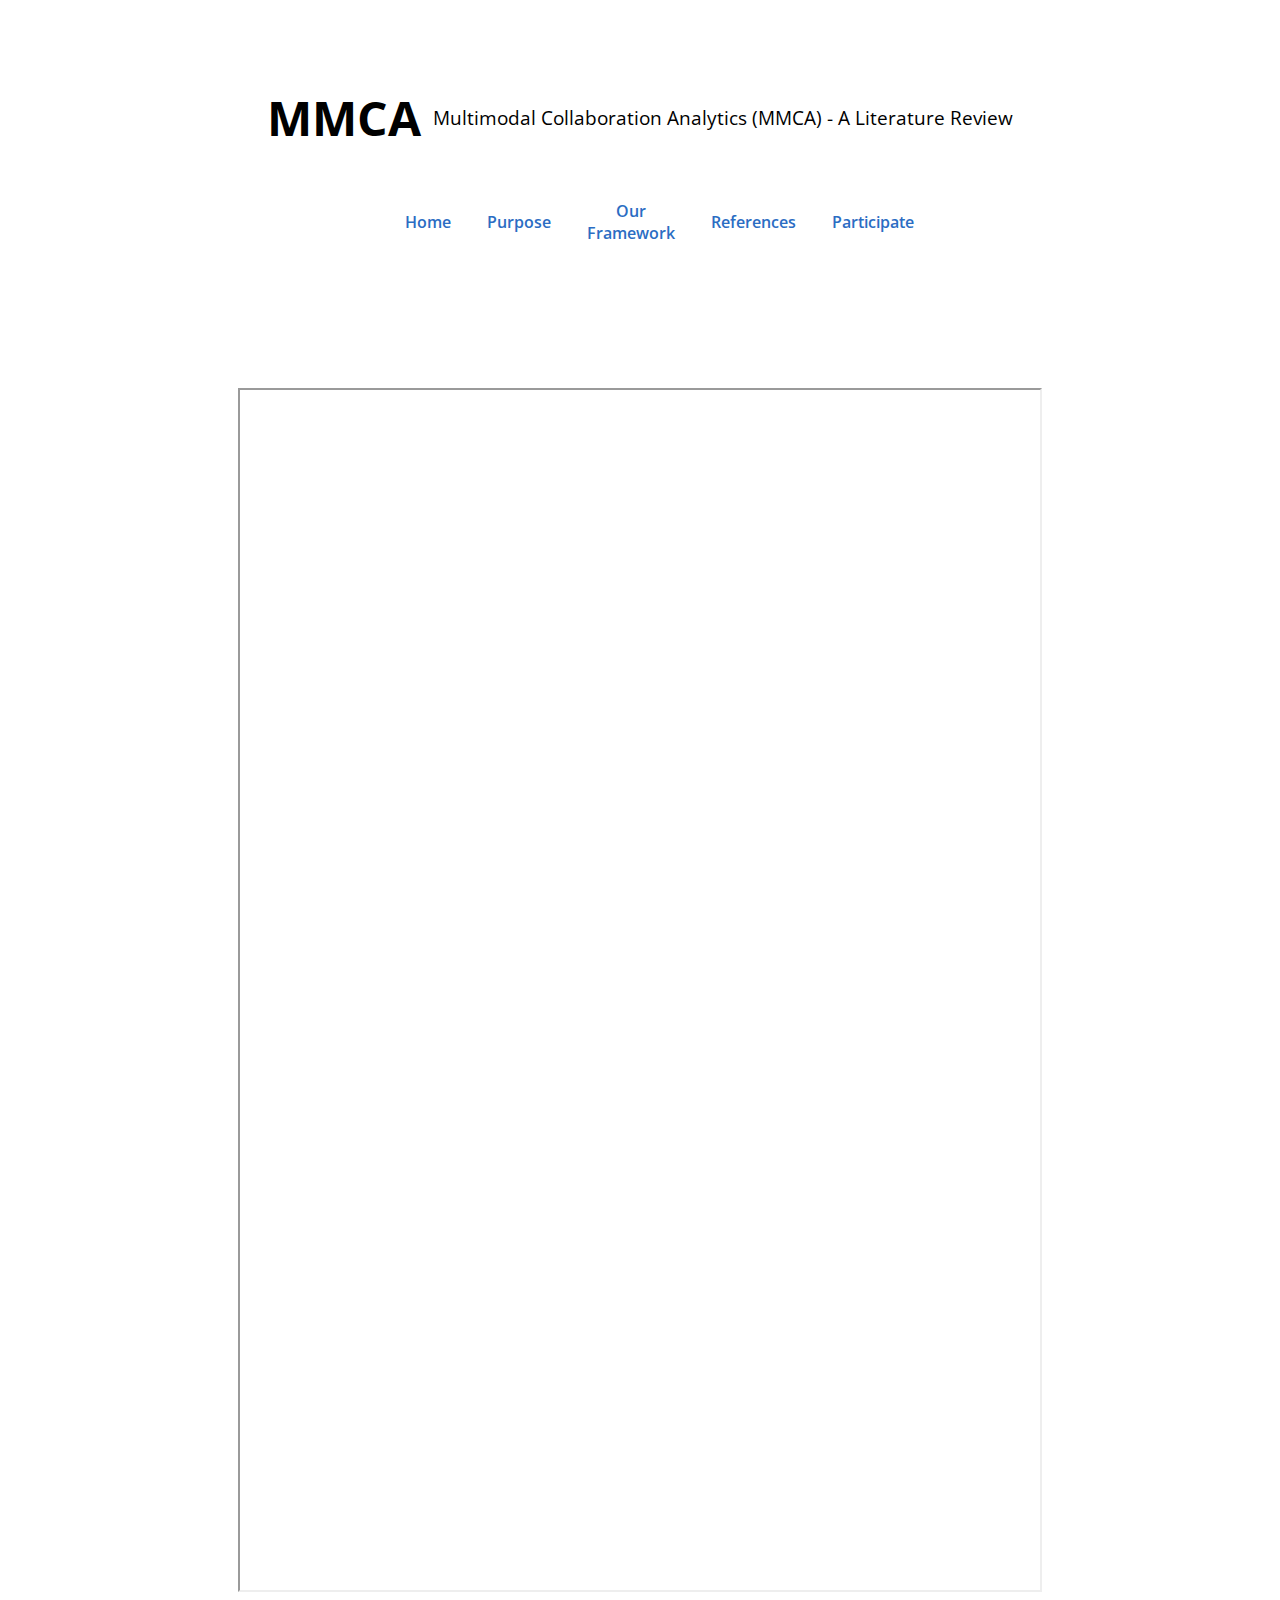
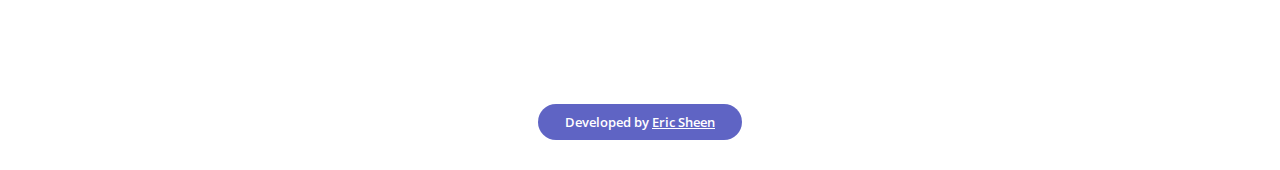
<file: contribute.html>
<!DOCTYPE html>
<html lang="en">
<head>
    <meta charset="UTF-8">
    <meta http-equiv="X-UA-Compatible" content="IE=edge">
    <meta name="viewport" content="width=device-width, initial-scale=1.0">
    <link rel="icon" type="image/png" href="./assets/images/favicon.ico"/>
    <title>Contribute</title>
    <link rel="stylesheet" href="./assets/styles/styles.css">
</head>
<body>
    <div class="mmca-page">
        <div class="intro">
            <!-- <div class="rep-img">
                <img class="img" src="./assets/images/harvard_lit.png" alt="LIT Labs">
                <img class="img" src="./assets/images/harvard.png" alt="harvard">
            </div> -->
            <div class="intro-txt">
                <a class="mmca-nav-txt" href="./index.html"><h1 class="title">MMCA&nbsp;</h1></a>
                <h3 class="subtitle">Multimodal Collaboration Analytics (MMCA) - A Literature Review</h3>
            </div>
        </div>
        <div class="nav-wrapper">
            <a class="link" href="index.html">Home</a>
            <a class="link" href="purpose.html">Purpose</a>
            <a class="link" href="framework.html">Our Framework</a>
            <a class="link" href="references.html">References</a>
            <a class="link" href="contribute.html">Participate</a>
        </div>
        <div class="purpose purpose-container">
            <iframe class="contribute-frame" src="https://harvard.az1.qualtrics.com/jfe/form/SV_9TTIPjIAl9whTHU" height="1200px" width="800px"></iframe>
        </div>
        <div class="bottom-nav">
            <p class="dev-txt">Developed by <a class="creator-link" href="https://www.linkedin.com/in/eric-sheen/" target="_blank">Eric Sheen</a></p>
        </div>
    </div>
</body>
</html>
</file>
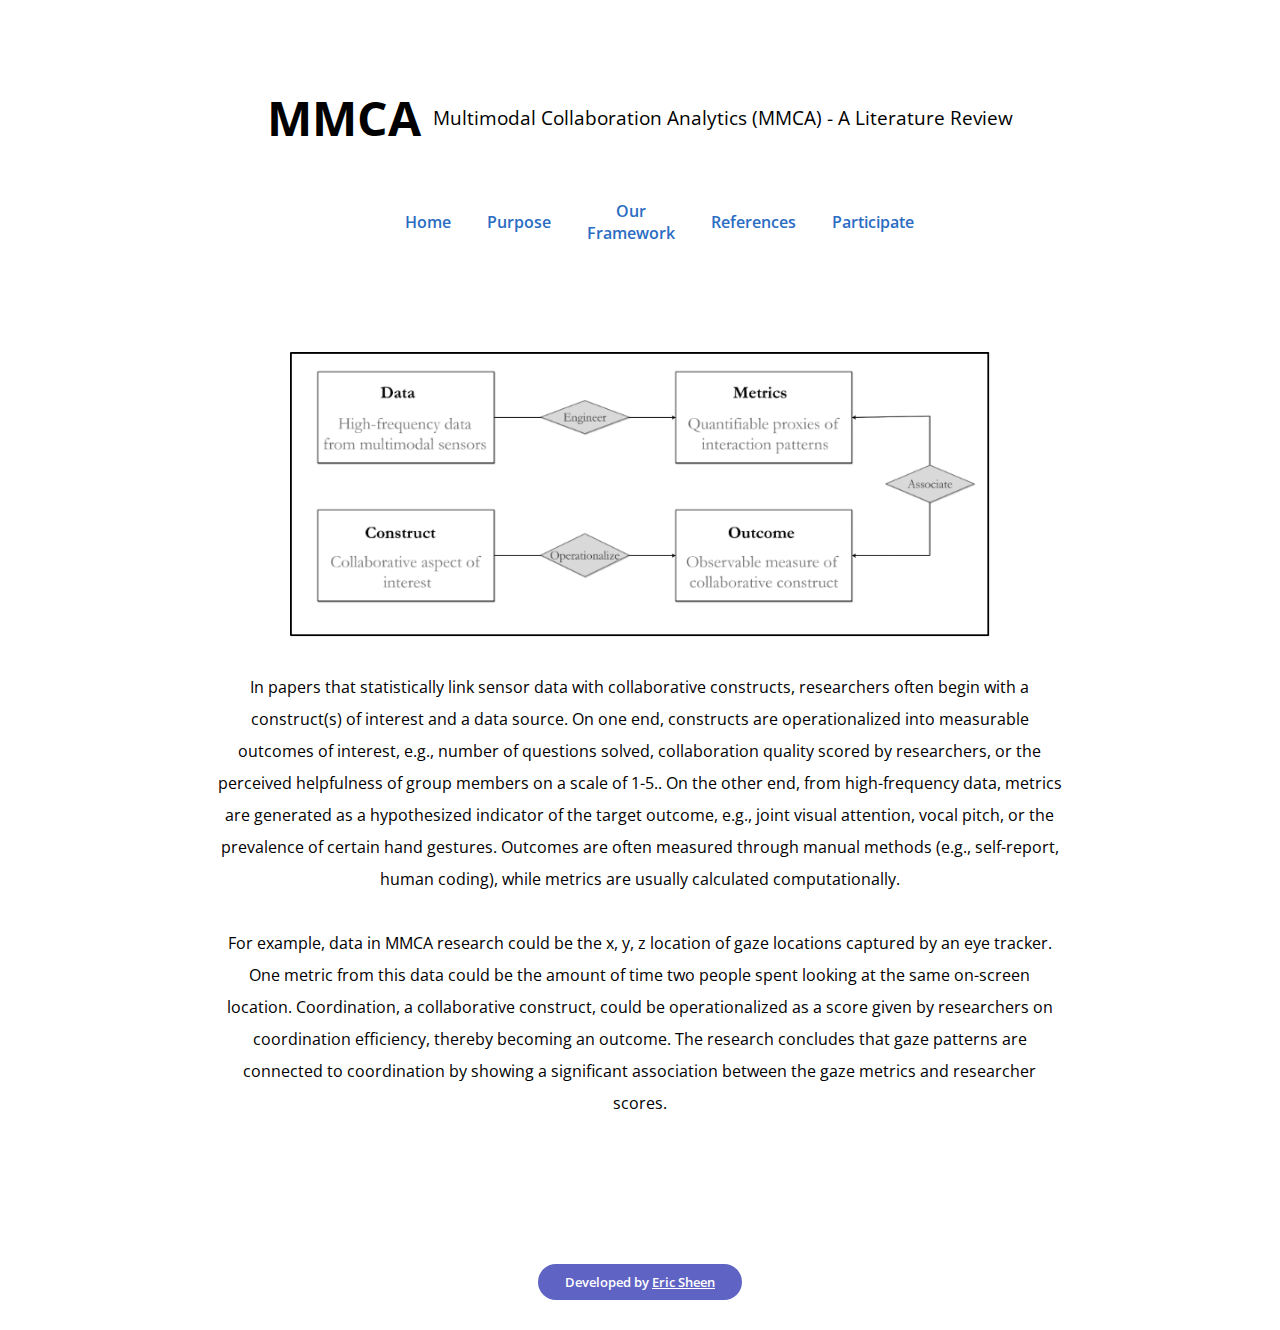
<file: framework.html>
<!DOCTYPE html>
<html lang="en">
<head>
    <meta charset="UTF-8">
    <meta http-equiv="X-UA-Compatible" content="IE=edge">
    <meta name="viewport" content="width=device-width, initial-scale=1.0">
    <link rel="icon" type="image/png" href="./assets/images/favicon.ico"/>
    <title>Framework</title>
    <link rel="stylesheet" href="./assets/styles/styles.css">
</head>
<body>
    <div class="mmca-page">
        <div class="intro">
            <!-- <div class="rep-img">
                <img class="img" src="./assets/images/harvard_lit.png" alt="LIT Labs">
                <img class="img" src="./assets/images/harvard.png" alt="harvard">
            </div> -->
            <div class="intro-txt">
                <a class="mmca-nav-txt" href="./index.html"><h1 class="title">MMCA&nbsp;</h1></a>
                <h3 class="subtitle">Multimodal Collaboration Analytics (MMCA) - A Literature Review</h3>
            </div>
        </div>
        <div class="nav-wrapper">
            <a class="link" href="index.html">Home</a>
            <a class="link" href="purpose.html">Purpose</a>
            <a class="link" href="framework.html">Our Framework</a>
            <a class="link" href="references.html">References</a>
            <a class="link" href="contribute.html">Participate</a>
        </div>
        <img src="./assets/images/framework.png" alt="framework" width=700/>
        <div class="purpose purpose-container">
            <p class="p-txt r-txt" style="font-weight:normal;">In papers that statistically link sensor data with collaborative constructs, researchers often begin with a construct(s) of interest and a data source. On one end, constructs are operationalized into measurable outcomes of interest, e.g., number of questions solved, collaboration quality scored by researchers, or the perceived helpfulness of group members on a scale of 1-5.. On the other end, from high-frequency data, metrics are generated as a hypothesized indicator of the target outcome, e.g., joint visual attention, vocal pitch, or the prevalence of certain hand gestures. Outcomes are often measured through manual methods (e.g., self-report, human coding), while metrics are usually calculated computationally. 
            <br/><br/>
            For example, data in MMCA research could be the x, y, z location of gaze locations captured by an eye tracker. One metric from this data could be the amount of time two people spent looking at the same on-screen location. Coordination, a collaborative construct, could be operationalized as a score given by researchers on coordination efficiency, thereby becoming an outcome. The research concludes that gaze patterns are connected to coordination by showing a significant association between the gaze metrics and researcher scores. </p>
        </div>
        <div class="bottom-nav">
            <p class="dev-txt">Developed by <a class="creator-link" href="https://www.linkedin.com/in/eric-sheen/" target="_blank">Eric Sheen</a></p>
        </div>
    </div>
</body>
</html>
</file>
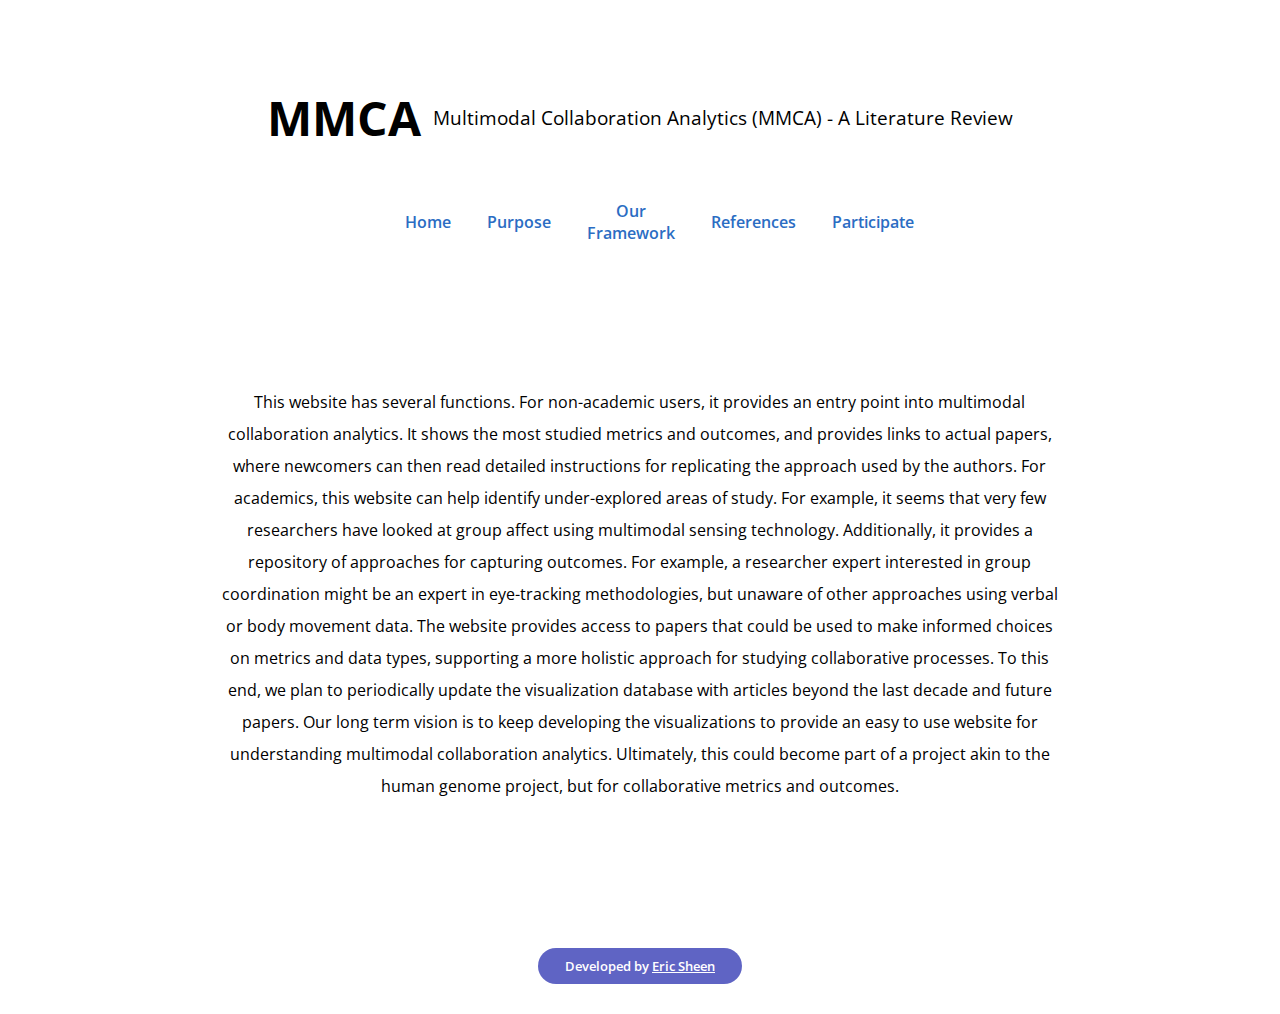
<file: purpose.html>
<!DOCTYPE html>
<html lang="en">
<head>
    <meta charset="UTF-8">
    <meta http-equiv="X-UA-Compatible" content="IE=edge">
    <meta name="viewport" content="width=device-width, initial-scale=1.0">
    <link rel="icon" type="image/png" href="./assets/images/favicon.ico"/>
    <title>Purpose</title>
    <link rel="stylesheet" href="./assets/styles/styles.css">
</head>
<body>
    <div class="mmca-page">
        <div class="intro">
            <!-- <div class="rep-img">
                <img class="img" src="./assets/images/harvard_lit.png" alt="LIT Labs">
                <img class="img" src="./assets/images/harvard.png" alt="harvard">
            </div> -->
            <div class="intro-txt">
                <a class="mmca-nav-txt" href="./index.html"><h1 class="title">MMCA&nbsp;</h1></a>
                <h3 class="subtitle">Multimodal Collaboration Analytics (MMCA) - A Literature Review</h3>
            </div>
        </div>
        <div class="nav-wrapper">
            <a class="link" href="index.html">Home</a>
            <a class="link" href="purpose.html">Purpose</a>
            <a class="link" href="framework.html">Our Framework</a>
            <a class="link" href="references.html">References</a>
            <a class="link" href="contribute.html">Participate</a>
        </div>
        <div class="purpose purpose-container">
            <p class="p-txt r-txt">This website has several functions. For non-academic users, it provides an entry point into multimodal collaboration analytics. It shows the most studied metrics and outcomes, and provides links to actual papers, where newcomers can then read detailed instructions for replicating the approach used by the authors. For academics, this website can help identify under-explored areas of study. For example, it seems that very few researchers have looked at group affect using multimodal sensing technology. Additionally, it provides a repository of approaches for capturing outcomes. For example, a researcher expert interested in group coordination might be an expert in eye-tracking methodologies, but unaware of other approaches using verbal or body movement data. The website provides access to papers that could be used to make informed choices on metrics and data types, supporting a more holistic approach for studying collaborative processes. To this end, we plan to periodically update the visualization database with articles beyond the last decade and future papers. Our long term vision is to keep developing the visualizations to provide an easy to use website for understanding multimodal collaboration analytics. Ultimately, this could become part of a project akin to the human genome project, but for collaborative metrics and outcomes. </p>
        </div>
        <div class="bottom-nav">
            <p class="dev-txt">Developed by <a class="creator-link" href="https://www.linkedin.com/in/eric-sheen/" target="_blank">Eric Sheen</a></p>
        </div>
    </div>
</body>
</html>
</file>
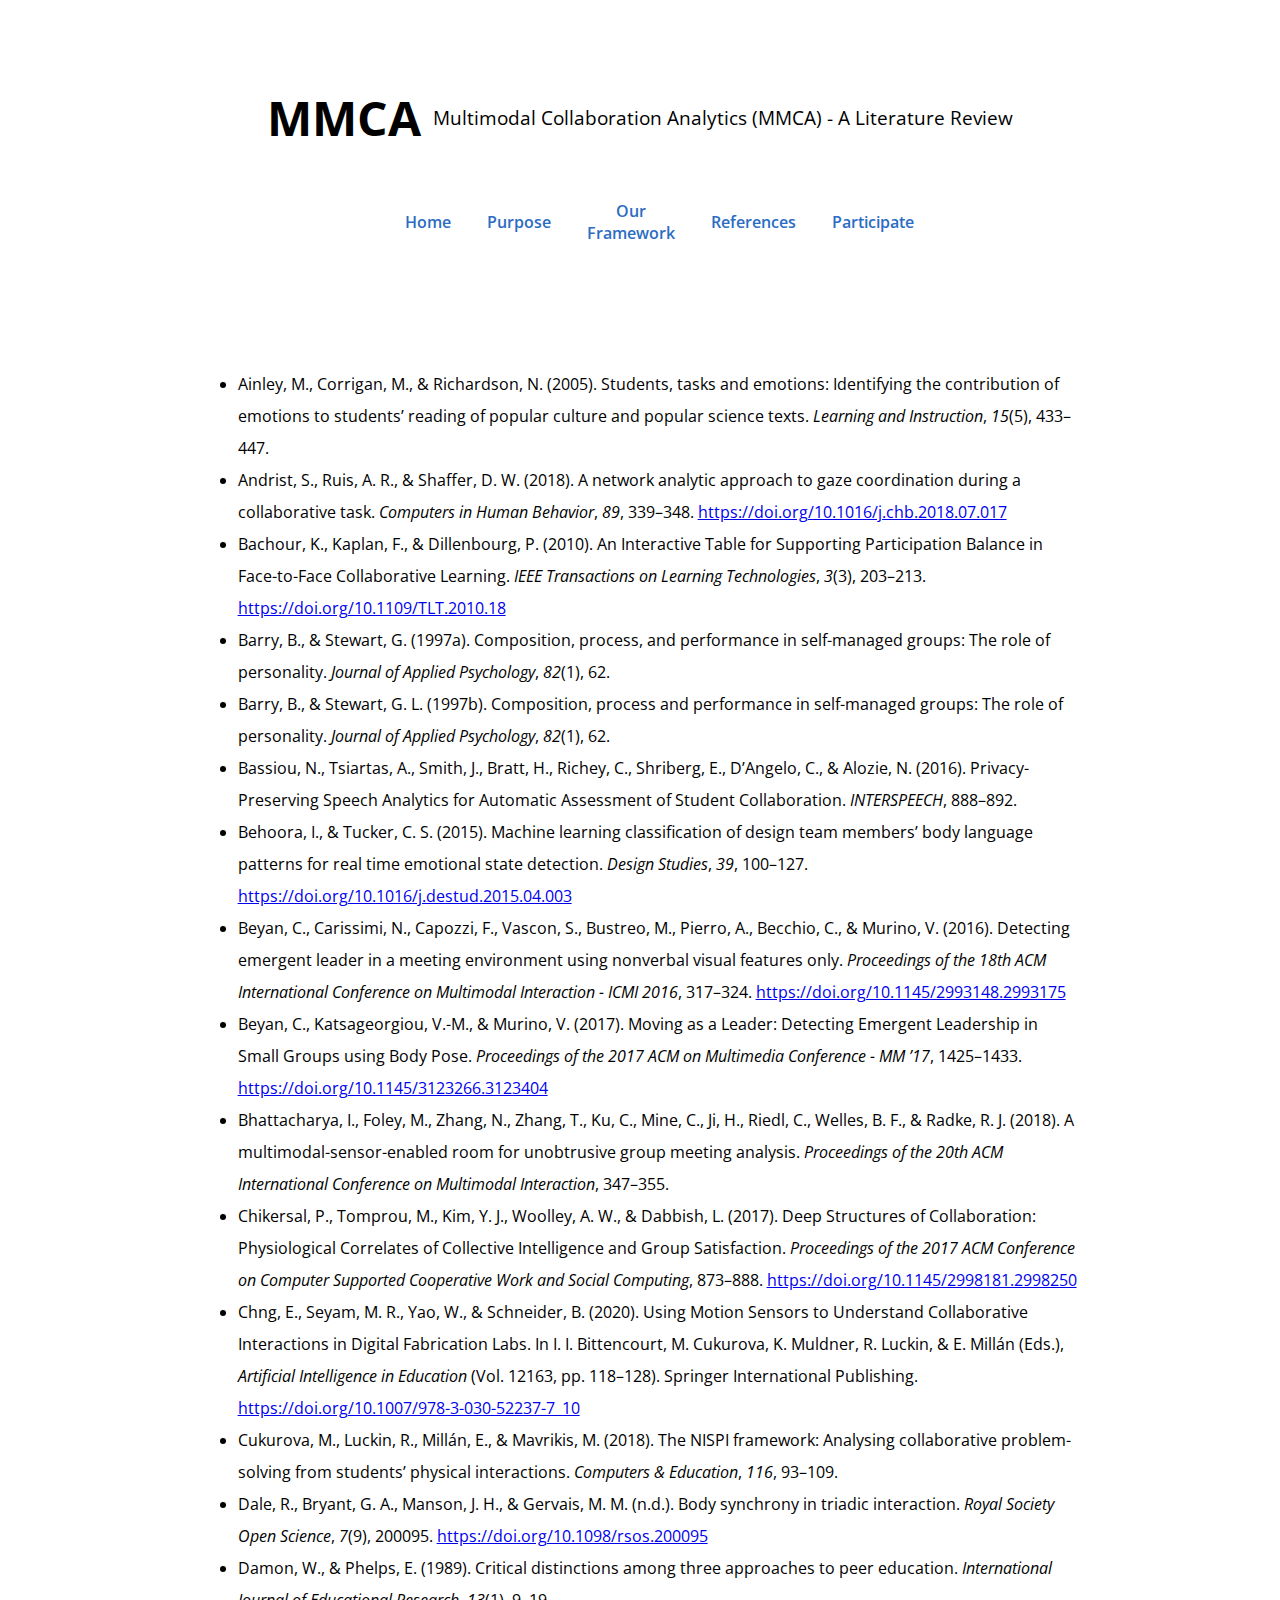
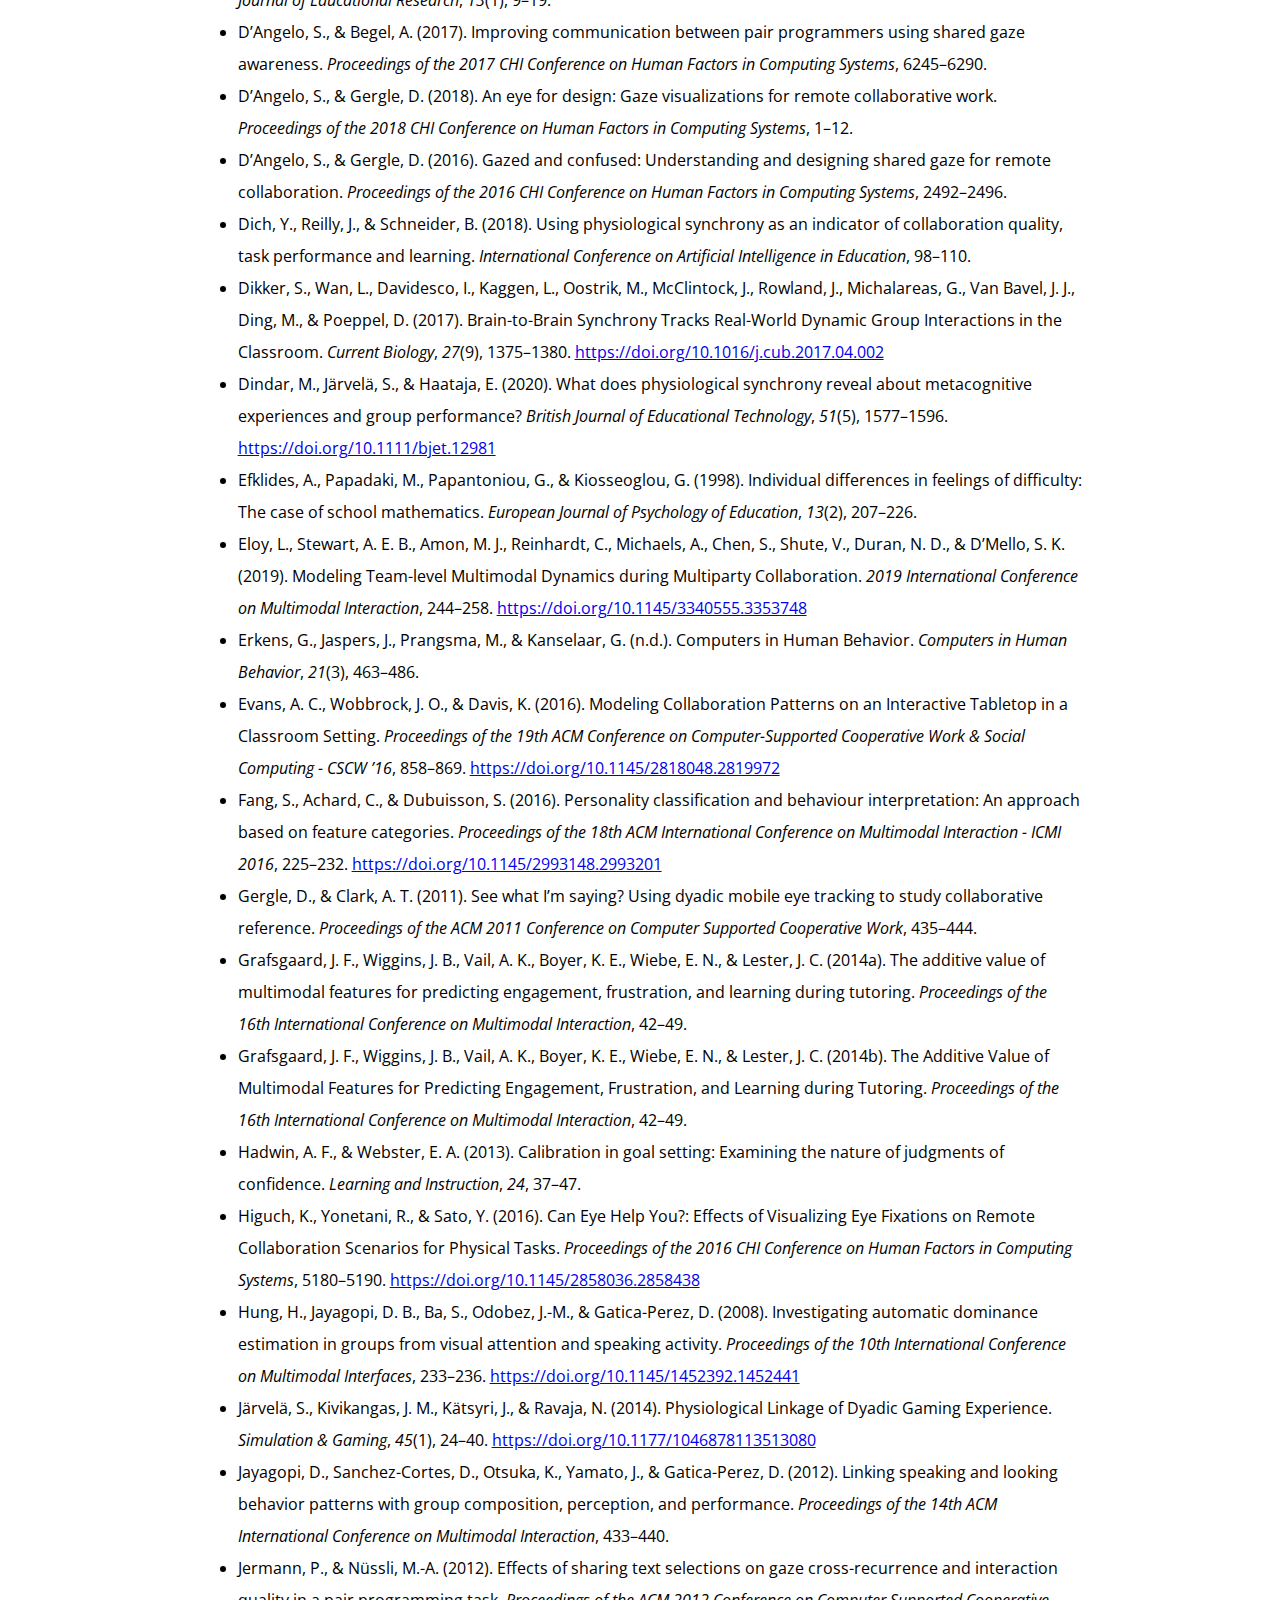
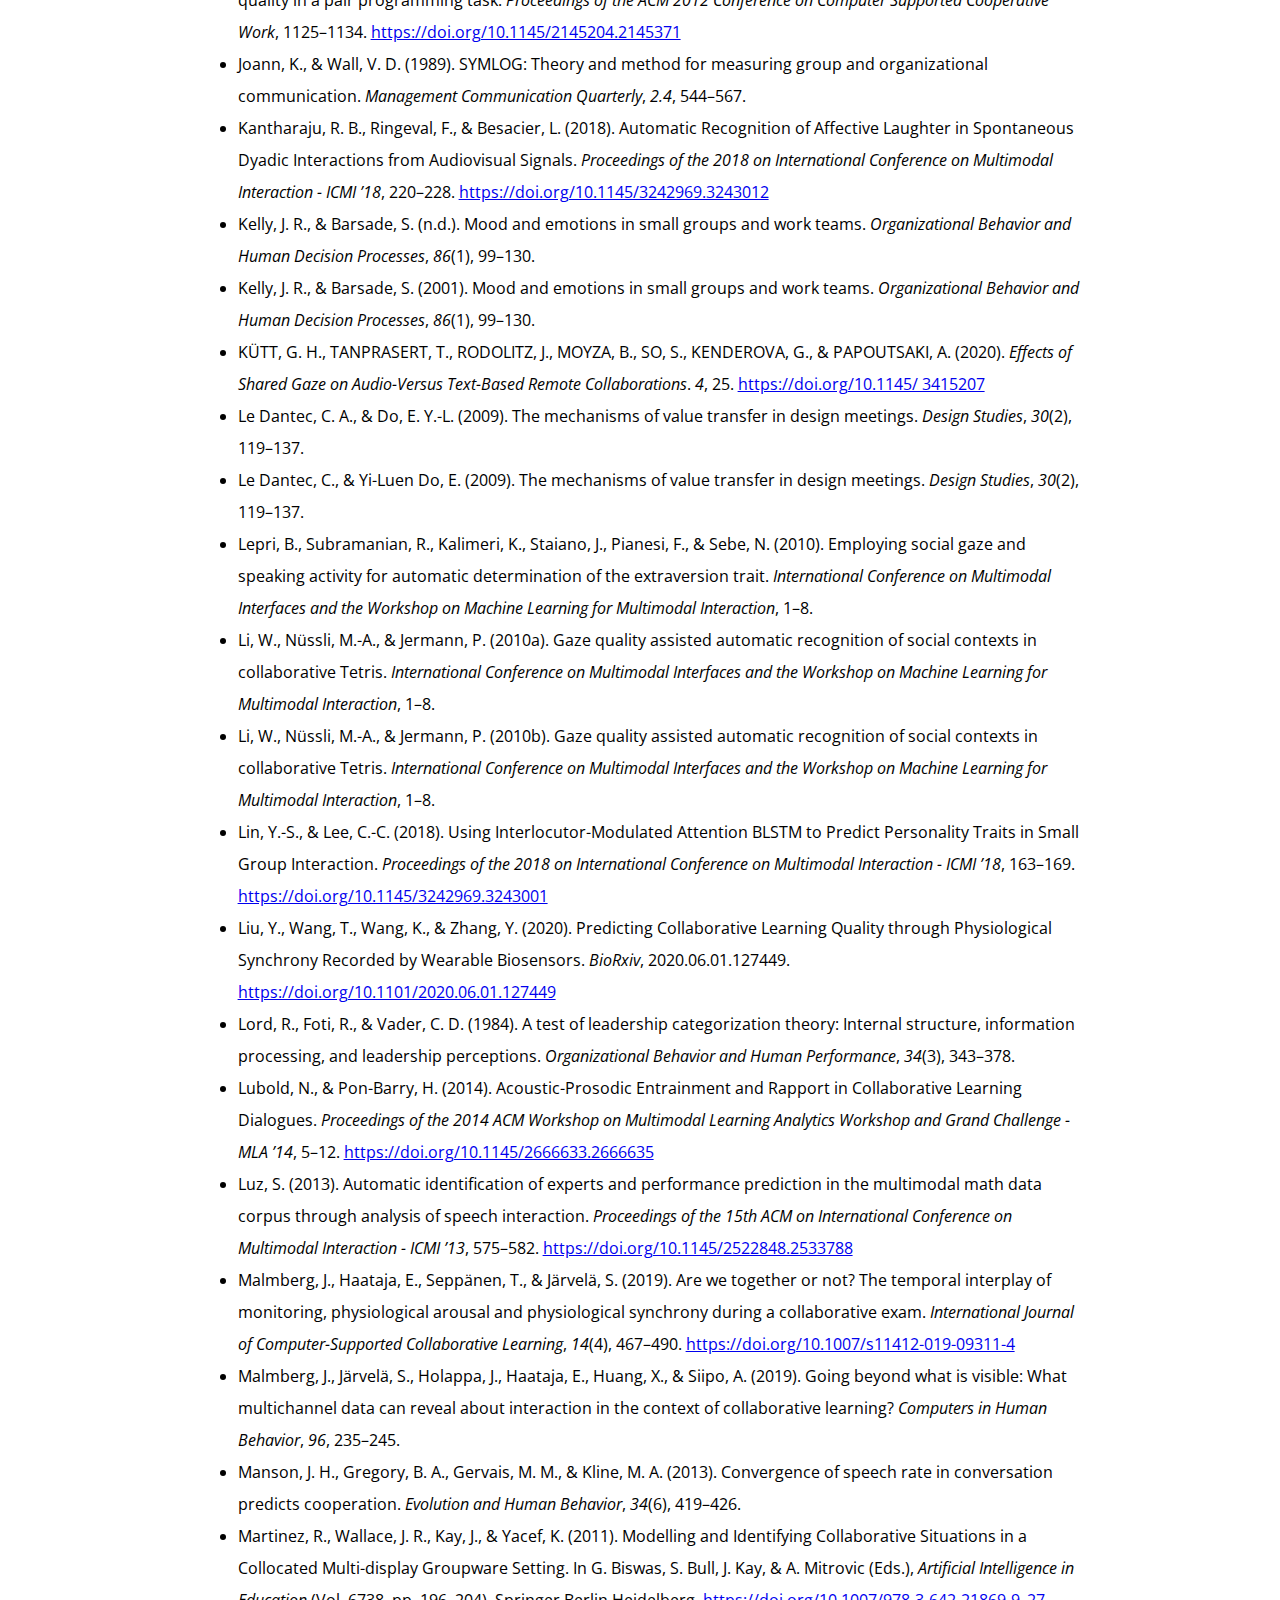
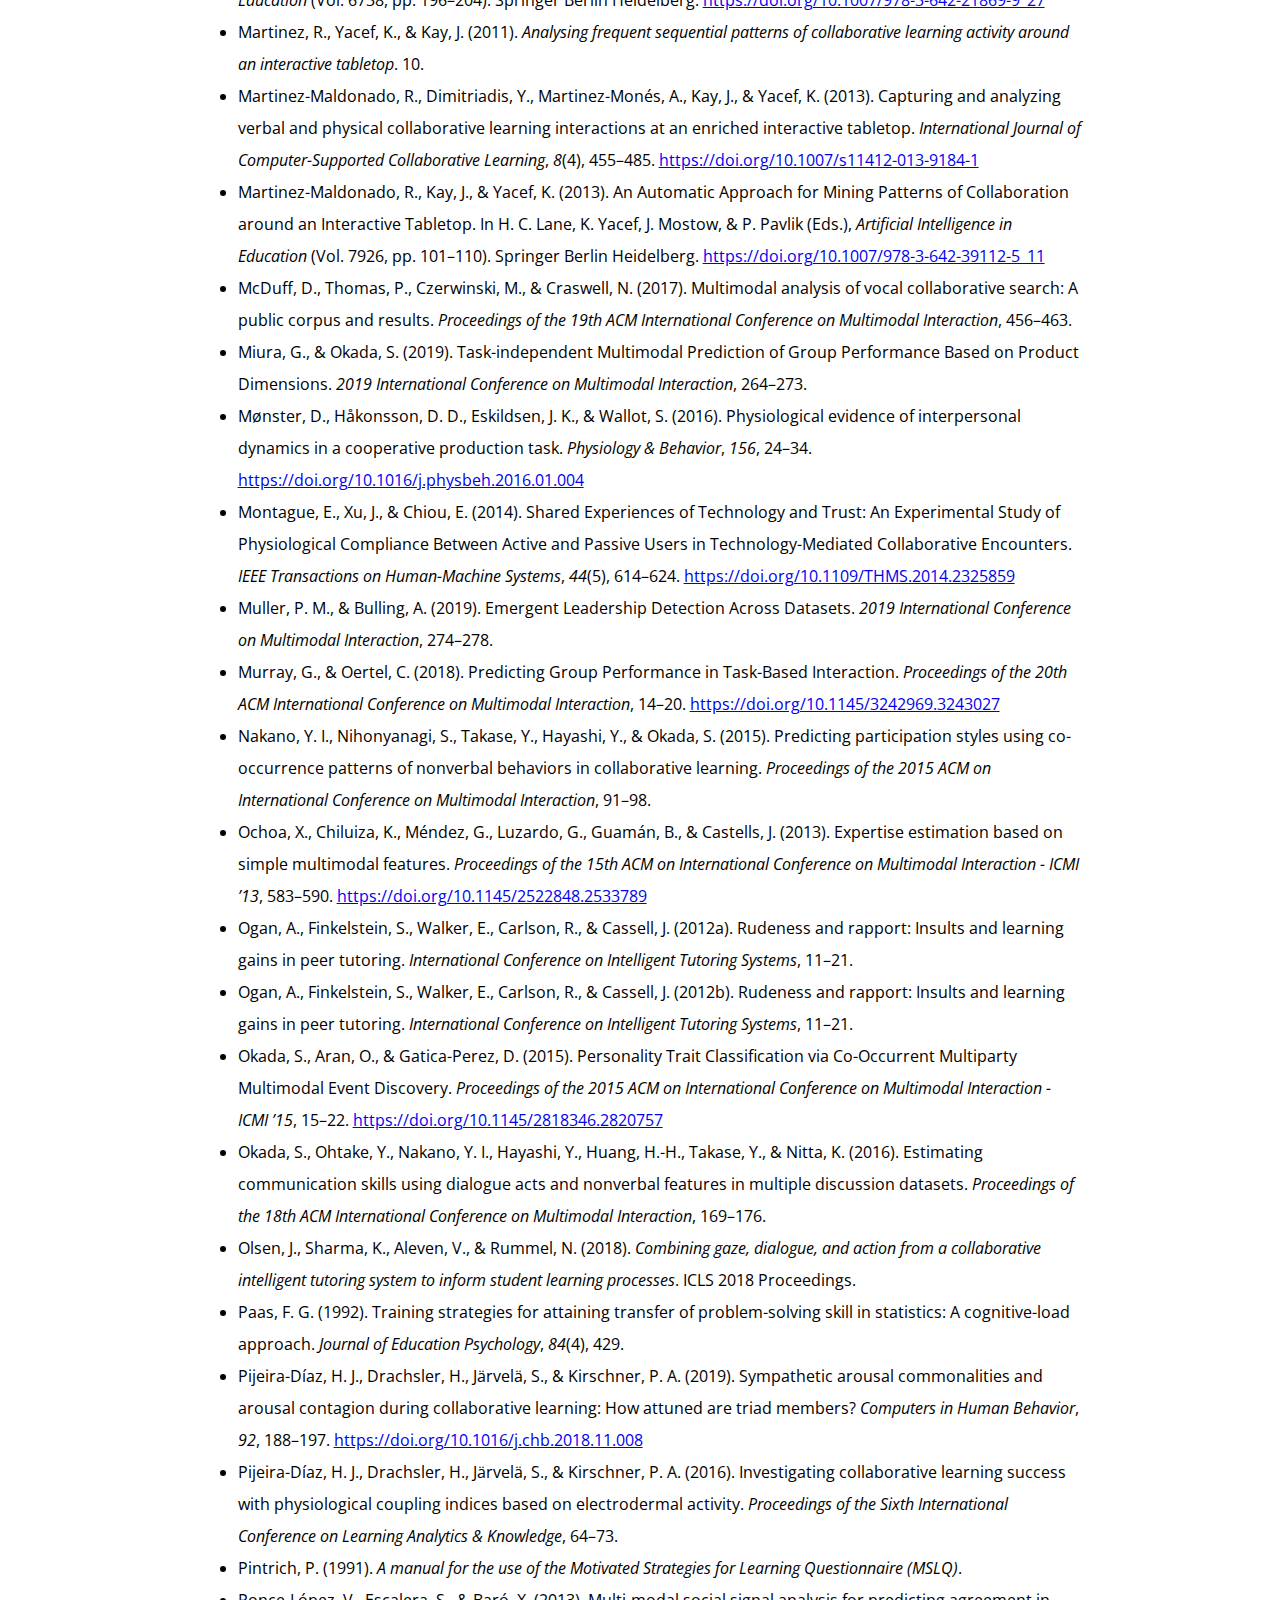
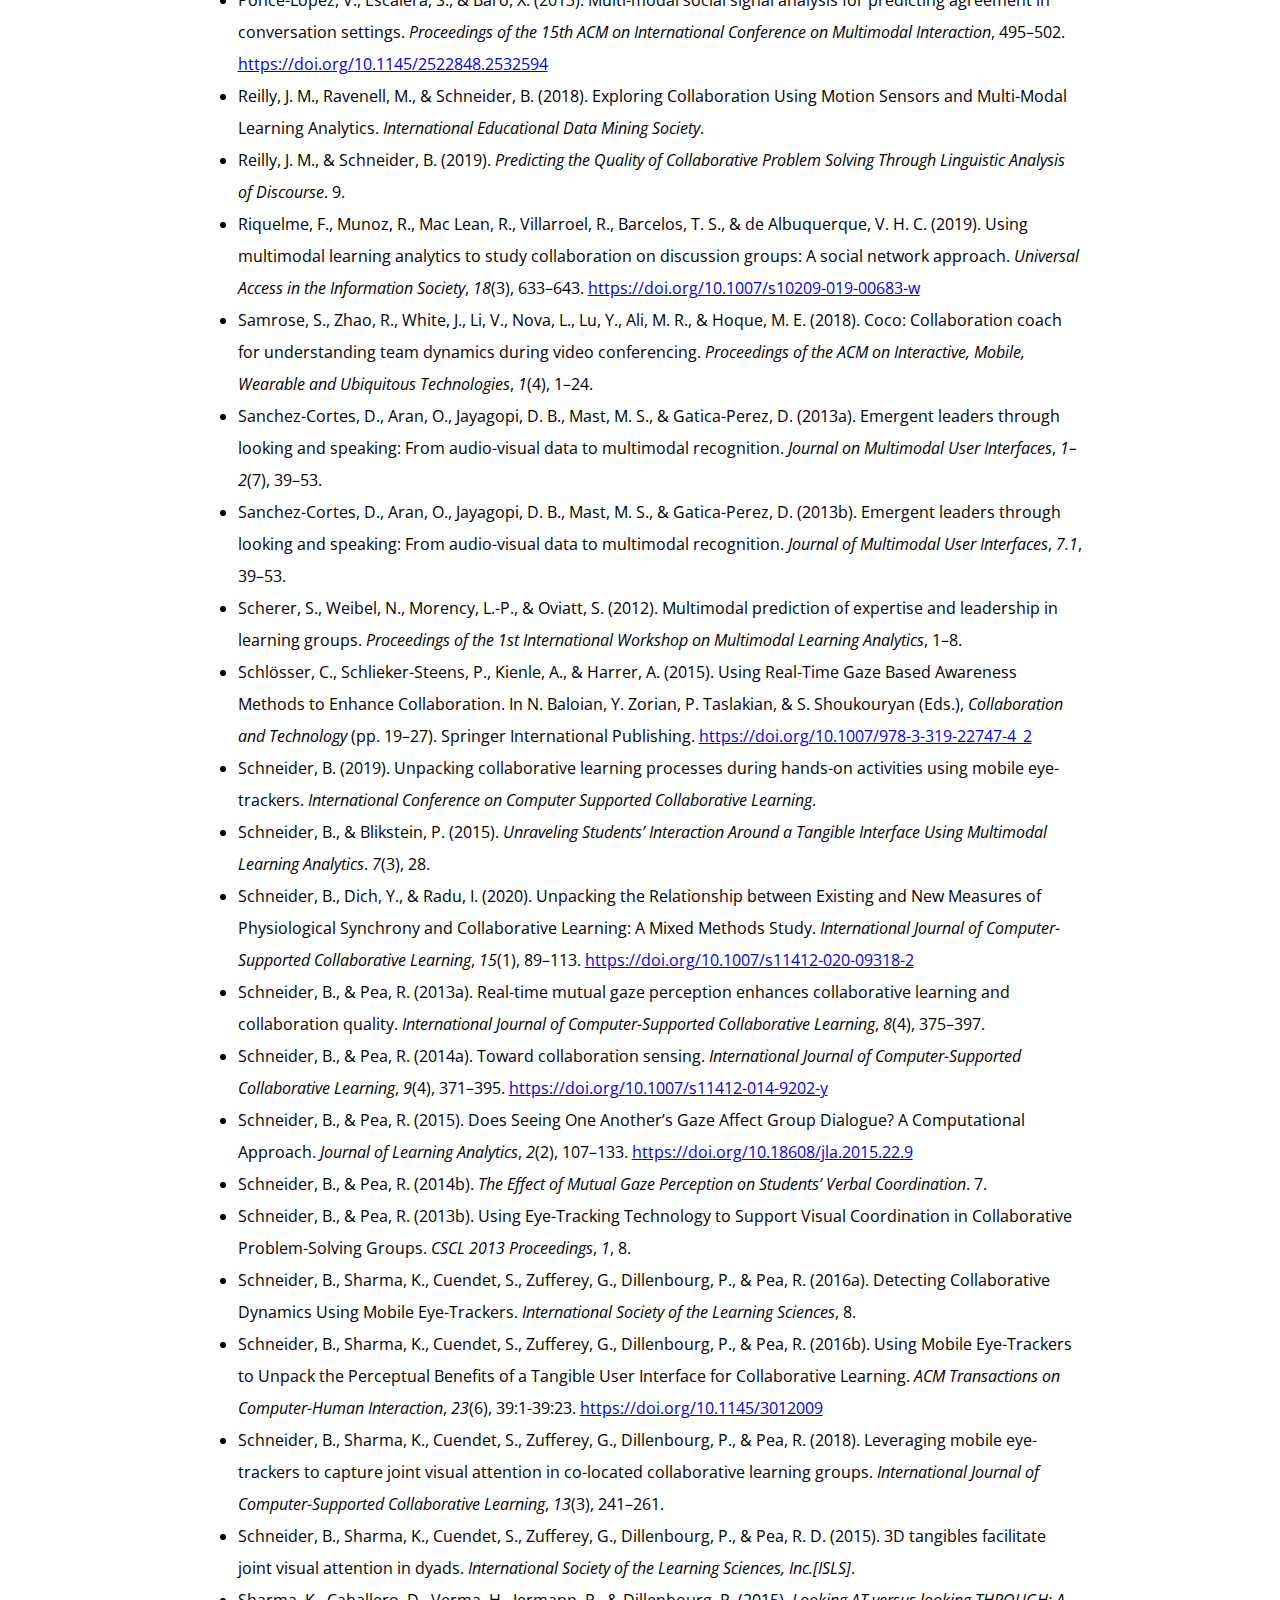
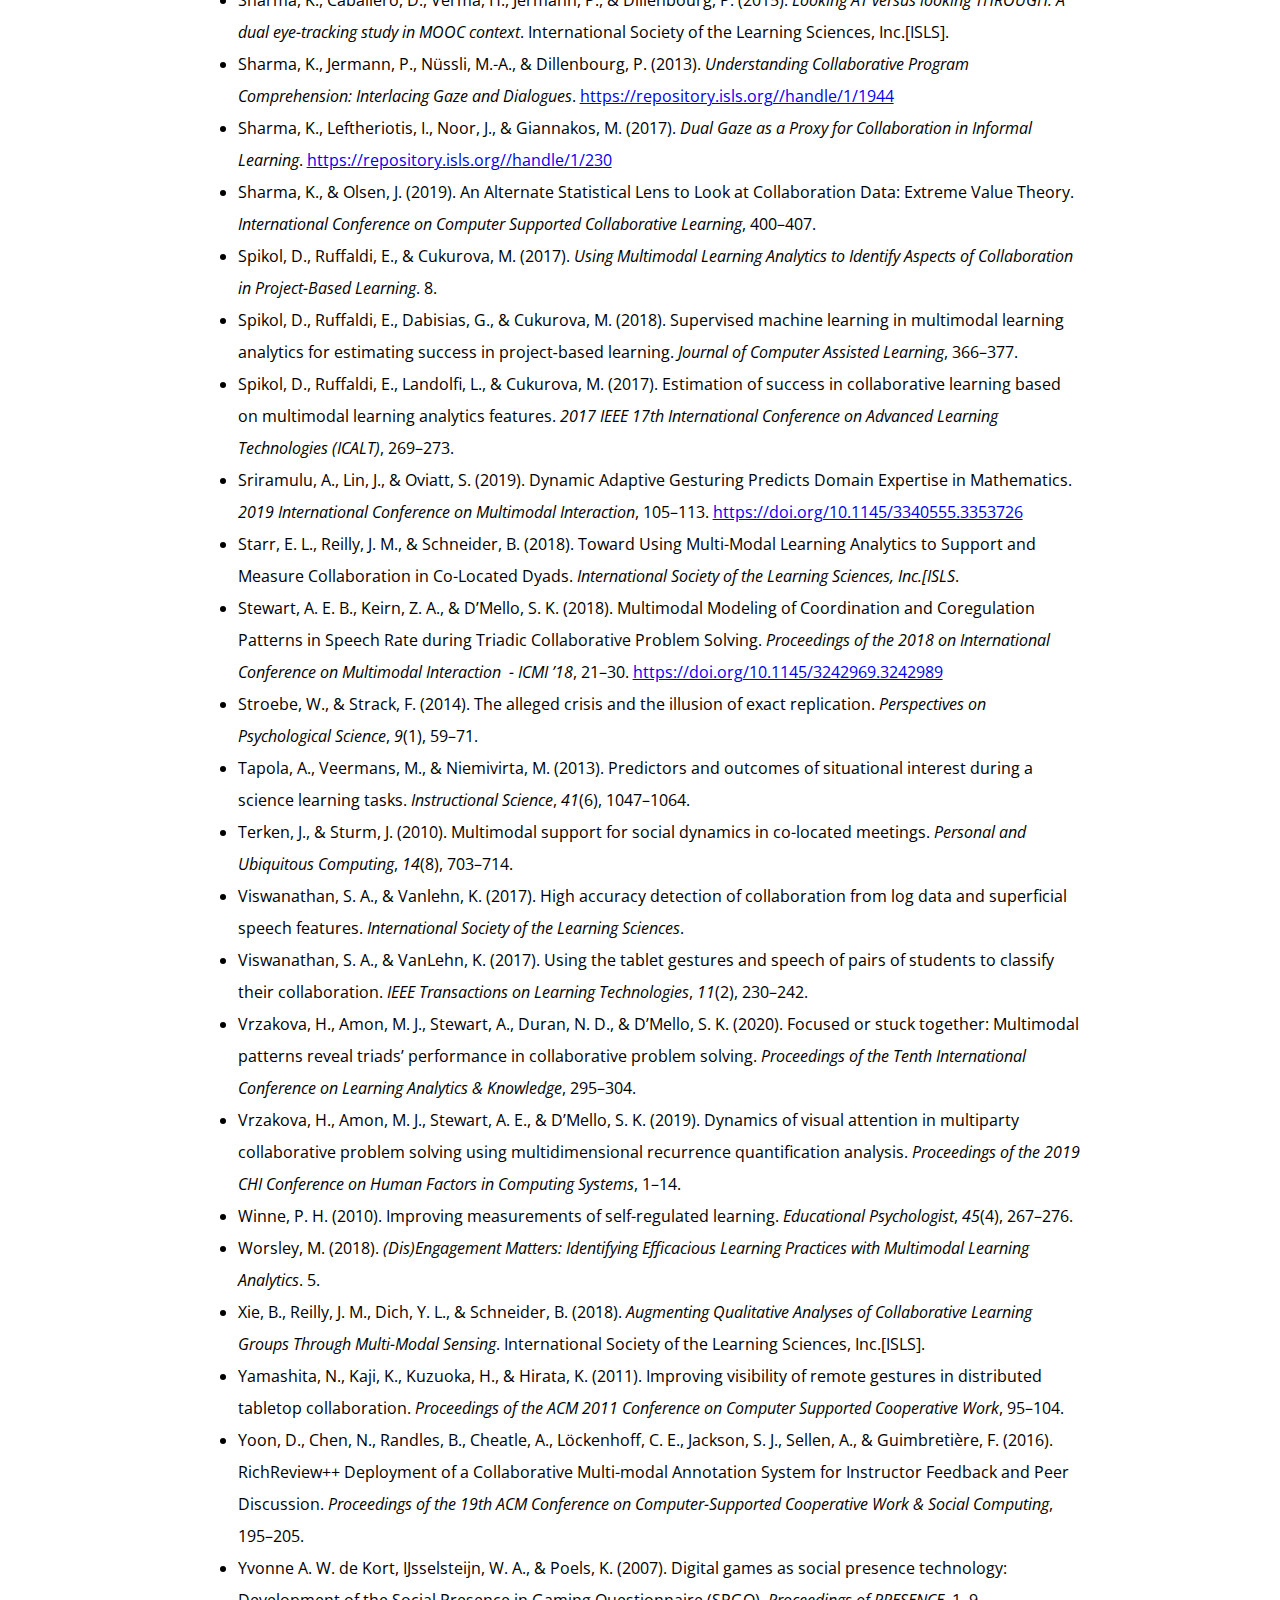
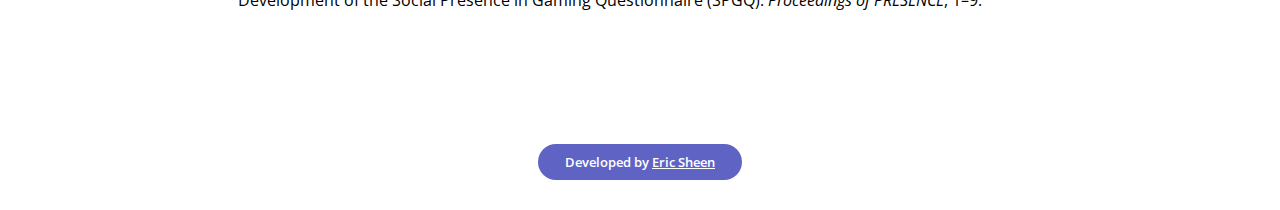
<file: references.html>
<!DOCTYPE html>
<html lang="en">
<head>
    <meta charset="UTF-8">
    <meta http-equiv="X-UA-Compatible" content="IE=edge">
    <meta name="viewport" content="width=device-width, initial-scale=1.0">
    <link rel="icon" type="image/png" href="./assets/images/favicon.ico"/>
    <title>References</title>
    <link rel="stylesheet" href="./assets/styles/styles.css">
</head>
<body>
    <div class="mmca-page">
        <div class="intro">
            <!-- <div class="rep-img">
                <img class="img" src="./assets/images/harvard_lit.png" alt="LIT Labs">
                <img class="img" src="./assets/images/harvard.png" alt="harvard">
            </div> -->
            <div class="intro-txt">
                <a class="mmca-nav-txt" href="./index.html"><h1 class="title">MMCA&nbsp;</h1></a>
                <h3 class="subtitle">Multimodal Collaboration Analytics (MMCA) - A Literature Review</h3>
            </div>
        </div>
        <div class="nav-wrapper">
            <a class="link" href="index.html">Home</a>
            <a class="link" href="purpose.html">Purpose</a>
            <a class="link" href="framework.html">Our Framework</a>
            <a class="link" href="references.html">References</a>
            <a class="link" href="contribute.html">Participate</a>
        </div>
        <div class="purpose purpose-container reference-container">
            <ul style="font-weight:normal;">
                <li>Ainley, M., Corrigan, M., &amp; Richardson, N. (2005). Students, tasks and emotions: Identifying the contribution of emotions to students’ reading of popular culture and popular science texts. <i>Learning and Instruction</i>, <i>15</i>(5), 433–447.</li>
                <li>Andrist, S., Ruis, A. R., &amp; Shaffer, D. W. (2018). A network analytic approach to gaze coordination during a collaborative task. <i>Computers in Human Behavior</i>, <i>89</i>, 339–348. <a href="https://doi.org/10.1016/j.chb.2018.07.017">https://doi.org/10.1016/j.chb.2018.07.017</a></li>
                <li>Bachour, K., Kaplan, F., &amp; Dillenbourg, P. (2010). An Interactive Table for Supporting Participation Balance in Face-to-Face Collaborative Learning. <i>IEEE Transactions on Learning Technologies</i>, <i>3</i>(3), 203–213. <a href="https://doi.org/10.1109/TLT.2010.18">https://doi.org/10.1109/TLT.2010.18</a></li>
                <li>Barry, B., &amp; Stewart, G. (1997a). Composition, process, and performance in self-managed groups: The role of personality. <i>Journal of Applied Psychology</i>, <i>82</i>(1), 62.</li>
                <li>Barry, B., &amp; Stewart, G. L. (1997b). Composition, process and performance in self-managed groups: The role of personality. <i>Journal of Applied Psychology</i>, <i>82</i>(1), 62.</li>
                <li>Bassiou, N., Tsiartas, A., Smith, J., Bratt, H., Richey, C., Shriberg, E., D’Angelo, C., &amp; Alozie, N. (2016). Privacy-Preserving Speech Analytics for Automatic Assessment of Student Collaboration. <i>INTERSPEECH</i>, 888–892.</li>
                <li>Behoora, I., &amp; Tucker, C. S. (2015). Machine learning classification of design team members’ body language patterns for real time emotional state detection. <i>Design Studies</i>, <i>39</i>, 100–127. <a href="https://doi.org/10.1016/j.destud.2015.04.003">https://doi.org/10.1016/j.destud.2015.04.003</a></li>
                <li>Beyan, C., Carissimi, N., Capozzi, F., Vascon, S., Bustreo, M., Pierro, A., Becchio, C., &amp; Murino, V. (2016). Detecting emergent leader in a meeting environment using nonverbal visual features only. <i>Proceedings of the 18th ACM International Conference on Multimodal Interaction - ICMI 2016</i>, 317–324. <a href="https://doi.org/10.1145/2993148.2993175">https://doi.org/10.1145/2993148.2993175</a></li>
                <li>Beyan, C., Katsageorgiou, V.-M., &amp; Murino, V. (2017). Moving as a Leader: Detecting Emergent Leadership in Small Groups using Body Pose. <i>Proceedings of the 2017 ACM on Multimedia Conference - MM ’17</i>, 1425–1433. <a href="https://doi.org/10.1145/3123266.3123404">https://doi.org/10.1145/3123266.3123404</a></li>
                <li>Bhattacharya, I., Foley, M., Zhang, N., Zhang, T., Ku, C., Mine, C., Ji, H., Riedl, C., Welles, B. F., &amp; Radke, R. J. (2018). A multimodal-sensor-enabled room for unobtrusive group meeting analysis. <i>Proceedings of the 20th ACM International Conference on Multimodal Interaction</i>, 347–355.</li>
                <li>Chikersal, P., Tomprou, M., Kim, Y. J., Woolley, A. W., &amp; Dabbish, L. (2017). Deep Structures of Collaboration: Physiological Correlates of Collective Intelligence and Group Satisfaction. <i>Proceedings of the 2017 ACM Conference on Computer Supported Cooperative Work and Social Computing</i>, 873–888. <a href="https://doi.org/10.1145/2998181.2998250">https://doi.org/10.1145/2998181.2998250</a></li>
                <li>Chng, E., Seyam, M. R., Yao, W., &amp; Schneider, B. (2020). Using Motion Sensors to Understand Collaborative Interactions in Digital Fabrication Labs. In I. I. Bittencourt, M. Cukurova, K. Muldner, R. Luckin, &amp; E. Millán (Eds.), <i>Artificial Intelligence in Education</i> (Vol. 12163, pp. 118–128). Springer International Publishing. <a href="https://doi.org/10.1007/978-3-030-52237-7_10">https://doi.org/10.1007/978-3-030-52237-7_10</a></li>
                <li>Cukurova, M., Luckin, R., Millán, E., &amp; Mavrikis, M. (2018). The NISPI framework: Analysing collaborative problem-solving from students’ physical interactions. <i>Computers &amp; Education</i>, <i>116</i>, 93–109.</li>
                <li>Dale, R., Bryant, G. A., Manson, J. H., &amp; Gervais, M. M. (n.d.). Body synchrony in triadic interaction. <i>Royal Society Open Science</i>, <i>7</i>(9), 200095. <a href="https://doi.org/10.1098/rsos.200095">https://doi.org/10.1098/rsos.200095</a></li>
                <li>Damon, W., &amp; Phelps, E. (1989). Critical distinctions among three approaches to peer education. <i>International Journal of Educational Research</i>, <i>13</i>(1), 9–19.</li>
                <li>D’Angelo, S., &amp; Begel, A. (2017). Improving communication between pair programmers using shared gaze awareness. <i>Proceedings of the 2017 CHI Conference on Human Factors in Computing Systems</i>, 6245–6290.</li>
                <li>D’Angelo, S., &amp; Gergle, D. (2018). An eye for design: Gaze visualizations for remote collaborative work. <i>Proceedings of the 2018 CHI Conference on Human Factors in Computing Systems</i>, 1–12.</li>
                <li>D’Angelo, S., &amp; Gergle, D. (2016). Gazed and confused: Understanding and designing shared gaze for remote collaboration. <i>Proceedings of the 2016 CHI Conference on Human Factors in Computing Systems</i>, 2492–2496.</li>
                <li>Dich, Y., Reilly, J., &amp; Schneider, B. (2018). Using physiological synchrony as an indicator of collaboration quality, task performance and learning. <i>International Conference on Artificial Intelligence in Education</i>, 98–110.</li>
                <li>Dikker, S., Wan, L., Davidesco, I., Kaggen, L., Oostrik, M., McClintock, J., Rowland, J., Michalareas, G., Van Bavel, J. J., Ding, M., &amp; Poeppel, D. (2017). Brain-to-Brain Synchrony Tracks Real-World Dynamic Group Interactions in the Classroom. <i>Current Biology</i>, <i>27</i>(9), 1375–1380. <a href="https://doi.org/10.1016/j.cub.2017.04.002">https://doi.org/10.1016/j.cub.2017.04.002</a></li>
                <li>Dindar, M., Järvelä, S., &amp; Haataja, E. (2020). What does physiological synchrony reveal about metacognitive experiences and group performance? <i>British Journal of Educational Technology</i>, <i>51</i>(5), 1577–1596. <a href="https://doi.org/10.1111/bjet.12981">https://doi.org/10.1111/bjet.12981</a></li>
                <li>Efklides, A., Papadaki, M., Papantoniou, G., &amp; Kiosseoglou, G. (1998). Individual differences in feelings of difficulty: The case of school mathematics. <i>European Journal of Psychology of Education</i>, <i>13</i>(2), 207–226.</li>
                <li>Eloy, L., Stewart, A. E. B., Amon, M. J., Reinhardt, C., Michaels, A., Chen, S., Shute, V., Duran, N. D., &amp; D’Mello, S. K. (2019). Modeling Team-level Multimodal Dynamics during Multiparty Collaboration. <i>2019 International Conference on Multimodal Interaction</i>, 244–258. <a href="https://doi.org/10.1145/3340555.3353748">https://doi.org/10.1145/3340555.3353748</a></li>
                <li>Erkens, G., Jaspers, J., Prangsma, M., &amp; Kanselaar, G. (n.d.). Computers in Human Behavior. <i>Computers in Human Behavior</i>, <i>21</i>(3), 463–486.</li>
                <li>Evans, A. C., Wobbrock, J. O., &amp; Davis, K. (2016). Modeling Collaboration Patterns on an Interactive Tabletop in a Classroom Setting. <i>Proceedings of the 19th ACM Conference on Computer-Supported Cooperative Work &amp; Social Computing - CSCW ’16</i>, 858–869. <a href="https://doi.org/10.1145/2818048.2819972">https://doi.org/10.1145/2818048.2819972</a></li>
                <li>Fang, S., Achard, C., &amp; Dubuisson, S. (2016). Personality classification and behaviour interpretation: An approach based on feature categories. <i>Proceedings of the 18th ACM International Conference on Multimodal Interaction - ICMI 2016</i>, 225–232. <a href="https://doi.org/10.1145/2993148.2993201">https://doi.org/10.1145/2993148.2993201</a></li>
                <li>Gergle, D., &amp; Clark, A. T. (2011). See what I’m saying? Using dyadic mobile eye tracking to study collaborative reference. <i>Proceedings of the ACM 2011 Conference on Computer Supported Cooperative Work</i>, 435–444.</li>
                <li>Grafsgaard, J. F., Wiggins, J. B., Vail, A. K., Boyer, K. E., Wiebe, E. N., &amp; Lester, J. C. (2014a). The additive value of multimodal features for predicting engagement, frustration, and learning during tutoring. <i>Proceedings of the 16th International Conference on Multimodal Interaction</i>, 42–49.</li>
                <li>Grafsgaard, J. F., Wiggins, J. B., Vail, A. K., Boyer, K. E., Wiebe, E. N., &amp; Lester, J. C. (2014b). The Additive Value of Multimodal Features for Predicting Engagement, Frustration, and Learning during Tutoring. <i>Proceedings of the 16th International Conference on Multimodal Interaction</i>, 42–49.</li>
                <li>Hadwin, A. F., &amp; Webster, E. A. (2013). Calibration in goal setting: Examining the nature of judgments of confidence. <i>Learning and Instruction</i>, <i>24</i>, 37–47.</li>
                <li>Higuch, K., Yonetani, R., &amp; Sato, Y. (2016). Can Eye Help You?: Effects of Visualizing Eye Fixations on Remote Collaboration Scenarios for Physical Tasks. <i>Proceedings of the 2016 CHI Conference on Human Factors in Computing Systems</i>, 5180–5190. <a href="https://doi.org/10.1145/2858036.2858438">https://doi.org/10.1145/2858036.2858438</a></li>
                <li>Hung, H., Jayagopi, D. B., Ba, S., Odobez, J.-M., &amp; Gatica-Perez, D. (2008). Investigating automatic dominance estimation in groups from visual attention and speaking activity. <i>Proceedings of the 10th International Conference on Multimodal Interfaces</i>, 233–236. <a href="https://doi.org/10.1145/1452392.1452441">https://doi.org/10.1145/1452392.1452441</a></li>
                <li>Järvelä, S., Kivikangas, J. M., Kätsyri, J., &amp; Ravaja, N. (2014). Physiological Linkage of Dyadic Gaming Experience. <i>Simulation &amp; Gaming</i>, <i>45</i>(1), 24–40. <a href="https://doi.org/10.1177/1046878113513080">https://doi.org/10.1177/1046878113513080</a></li>
                <li>Jayagopi, D., Sanchez-Cortes, D., Otsuka, K., Yamato, J., &amp; Gatica-Perez, D. (2012). Linking speaking and looking behavior patterns with group composition, perception, and performance. <i>Proceedings of the 14th ACM International Conference on Multimodal Interaction</i>, 433–440.</li>
                <li>Jermann, P., &amp; Nüssli, M.-A. (2012). Effects of sharing text selections on gaze cross-recurrence and interaction quality in a pair programming task. <i>Proceedings of the ACM 2012 Conference on Computer Supported Cooperative Work</i>, 1125–1134. <a href="https://doi.org/10.1145/2145204.2145371">https://doi.org/10.1145/2145204.2145371</a></li>
                <li>Joann, K., &amp; Wall, V. D. (1989). SYMLOG: Theory and method for measuring group and organizational communication. <i>Management Communication Quarterly</i>, <i>2.4</i>, 544–567.</li>
                <li>Kantharaju, R. B., Ringeval, F., &amp; Besacier, L. (2018). Automatic Recognition of Affective Laughter in Spontaneous Dyadic Interactions from Audiovisual Signals. <i>Proceedings of the 2018 on International Conference on Multimodal Interaction - ICMI ’18</i>, 220–228. <a href="https://doi.org/10.1145/3242969.3243012">https://doi.org/10.1145/3242969.3243012</a></li>
                <li>Kelly, J. R., &amp; Barsade, S. (n.d.). Mood and emotions in small groups and work teams. <i>Organizational Behavior and Human Decision Processes</i>, <i>86</i>(1), 99–130.</li>
                <li>Kelly, J. R., &amp; Barsade, S. (2001). Mood and emotions in small groups and work teams. <i>Organizational Behavior and Human Decision Processes</i>, <i>86</i>(1), 99–130.</li>
                <li>KÜTT, G. H., TANPRASERT, T., RODOLITZ, J., MOYZA, B., SO, S., KENDEROVA, G., &amp; PAPOUTSAKI, A. (2020). <i>Effects of Shared Gaze on Audio-Versus Text-Based Remote Collaborations</i>. <i>4</i>, 25. <a href="https://doi.org/10.1145/ 3415207">https://doi.org/10.1145/ 3415207</a></li>
                <li>Le Dantec, C. A., &amp; Do, E. Y.-L. (2009). The mechanisms of value transfer in design meetings. <i>Design Studies</i>, <i>30</i>(2), 119–137.</li>
                <li>Le Dantec, C., &amp; Yi-Luen Do, E. (2009). The mechanisms of value transfer in design meetings. <i>Design Studies</i>, <i>30</i>(2), 119–137.</li>
                <li>Lepri, B., Subramanian, R., Kalimeri, K., Staiano, J., Pianesi, F., &amp; Sebe, N. (2010). Employing social gaze and speaking activity for automatic determination of the extraversion trait. <i>International Conference on Multimodal Interfaces and the Workshop on Machine Learning for Multimodal Interaction</i>, 1–8.</li>
                <li>Li, W., Nüssli, M.-A., &amp; Jermann, P. (2010a). Gaze quality assisted automatic recognition of social contexts in collaborative Tetris. <i>International Conference on Multimodal Interfaces and the Workshop on Machine Learning for Multimodal Interaction</i>, 1–8.</li>
                <li>Li, W., Nüssli, M.-A., &amp; Jermann, P. (2010b). Gaze quality assisted automatic recognition of social contexts in collaborative Tetris. <i>International Conference on Multimodal Interfaces and the Workshop on Machine Learning for Multimodal Interaction</i>, 1–8.</li>
                <li>Lin, Y.-S., &amp; Lee, C.-C. (2018). Using Interlocutor-Modulated Attention BLSTM to Predict Personality Traits in Small Group Interaction. <i>Proceedings of the 2018 on International Conference on Multimodal Interaction - ICMI ’18</i>, 163–169. <a href="https://doi.org/10.1145/3242969.3243001">https://doi.org/10.1145/3242969.3243001</a></li>
                <li>Liu, Y., Wang, T., Wang, K., &amp; Zhang, Y. (2020). Predicting Collaborative Learning Quality through Physiological Synchrony Recorded by Wearable Biosensors. <i>BioRxiv</i>, 2020.06.01.127449. <a href="https://doi.org/10.1101/2020.06.01.127449">https://doi.org/10.1101/2020.06.01.127449</a></li>
                <li>Lord, R., Foti, R., &amp; Vader, C. D. (1984). A test of leadership categorization theory: Internal structure, information processing, and leadership perceptions. <i>Organizational Behavior and Human Performance</i>, <i>34</i>(3), 343–378.</li>
                <li>Lubold, N., &amp; Pon-Barry, H. (2014). Acoustic-Prosodic Entrainment and Rapport in Collaborative Learning Dialogues. <i>Proceedings of the 2014 ACM Workshop on Multimodal Learning Analytics Workshop and Grand Challenge - MLA ’14</i>, 5–12. <a href="https://doi.org/10.1145/2666633.2666635">https://doi.org/10.1145/2666633.2666635</a></li>
                <li>Luz, S. (2013). Automatic identification of experts and performance prediction in the multimodal math data corpus through analysis of speech interaction. <i>Proceedings of the 15th ACM on International Conference on Multimodal Interaction - ICMI ’13</i>, 575–582. <a href="https://doi.org/10.1145/2522848.2533788">https://doi.org/10.1145/2522848.2533788</a></li>
                <li>Malmberg, J., Haataja, E., Seppänen, T., &amp; Järvelä, S. (2019). Are we together or not? The temporal interplay of monitoring, physiological arousal and physiological synchrony during a collaborative exam. <i>International Journal of Computer-Supported Collaborative Learning</i>, <i>14</i>(4), 467–490. <a href="https://doi.org/10.1007/s11412-019-09311-4">https://doi.org/10.1007/s11412-019-09311-4</a></li>
                <li>Malmberg, J., Järvelä, S., Holappa, J., Haataja, E., Huang, X., &amp; Siipo, A. (2019). Going beyond what is visible: What multichannel data can reveal about interaction in the context of collaborative learning? <i>Computers in Human Behavior</i>, <i>96</i>, 235–245.</li>
                <li>Manson, J. H., Gregory, B. A., Gervais, M. M., &amp; Kline, M. A. (2013). Convergence of speech rate in conversation predicts cooperation. <i>Evolution and Human Behavior</i>, <i>34</i>(6), 419–426.</li>
                <li>Martinez, R., Wallace, J. R., Kay, J., &amp; Yacef, K. (2011). Modelling and Identifying Collaborative Situations in a Collocated Multi-display Groupware Setting. In G. Biswas, S. Bull, J. Kay, &amp; A. Mitrovic (Eds.), <i>Artificial Intelligence in Education</i> (Vol. 6738, pp. 196–204). Springer Berlin Heidelberg. <a href="https://doi.org/10.1007/978-3-642-21869-9_27">https://doi.org/10.1007/978-3-642-21869-9_27</a></li>
                <li>Martinez, R., Yacef, K., &amp; Kay, J. (2011). <i>Analysing frequent sequential patterns of collaborative learning activity around an interactive tabletop</i>. 10.</li>
                <li>Martinez-Maldonado, R., Dimitriadis, Y., Martinez-Monés, A., Kay, J., &amp; Yacef, K. (2013). Capturing and analyzing verbal and physical collaborative learning interactions at an enriched interactive tabletop. <i>International Journal of Computer-Supported Collaborative Learning</i>, <i>8</i>(4), 455–485. <a href="https://doi.org/10.1007/s11412-013-9184-1">https://doi.org/10.1007/s11412-013-9184-1</a></li>
                <li>Martinez-Maldonado, R., Kay, J., &amp; Yacef, K. (2013). An Automatic Approach for Mining Patterns of Collaboration around an Interactive Tabletop. In H. C. Lane, K. Yacef, J. Mostow, &amp; P. Pavlik (Eds.), <i>Artificial Intelligence in Education</i> (Vol. 7926, pp. 101–110). Springer Berlin Heidelberg. <a href="https://doi.org/10.1007/978-3-642-39112-5_11">https://doi.org/10.1007/978-3-642-39112-5_11</a></li>
                <li>McDuff, D., Thomas, P., Czerwinski, M., &amp; Craswell, N. (2017). Multimodal analysis of vocal collaborative search: A public corpus and results. <i>Proceedings of the 19th ACM International Conference on Multimodal Interaction</i>, 456–463.</li>
                <li>Miura, G., &amp; Okada, S. (2019). Task-independent Multimodal Prediction of Group Performance Based on Product Dimensions. <i>2019 International Conference on Multimodal Interaction</i>, 264–273.</li>
                <li>Mønster, D., Håkonsson, D. D., Eskildsen, J. K., &amp; Wallot, S. (2016). Physiological evidence of interpersonal dynamics in a cooperative production task. <i>Physiology &amp; Behavior</i>, <i>156</i>, 24–34. <a href="https://doi.org/10.1016/j.physbeh.2016.01.004">https://doi.org/10.1016/j.physbeh.2016.01.004</a></li>
                <li>Montague, E., Xu, J., &amp; Chiou, E. (2014). Shared Experiences of Technology and Trust: An Experimental Study of Physiological Compliance Between Active and Passive Users in Technology-Mediated Collaborative Encounters. <i>IEEE Transactions on Human-Machine Systems</i>, <i>44</i>(5), 614–624. <a href="https://doi.org/10.1109/THMS.2014.2325859">https://doi.org/10.1109/THMS.2014.2325859</a></li>
                <li>Muller, P. M., &amp; Bulling, A. (2019). Emergent Leadership Detection Across Datasets. <i>2019 International Conference on Multimodal Interaction</i>, 274–278.</li>
                <li>Murray, G., &amp; Oertel, C. (2018). Predicting Group Performance in Task-Based Interaction. <i>Proceedings of the 20th ACM International Conference on Multimodal Interaction</i>, 14–20. <a href="https://doi.org/10.1145/3242969.3243027">https://doi.org/10.1145/3242969.3243027</a></li>
                <li>Nakano, Y. I., Nihonyanagi, S., Takase, Y., Hayashi, Y., &amp; Okada, S. (2015). Predicting participation styles using co-occurrence patterns of nonverbal behaviors in collaborative learning. <i>Proceedings of the 2015 ACM on International Conference on Multimodal Interaction</i>, 91–98.</li>
                <li>Ochoa, X., Chiluiza, K., Méndez, G., Luzardo, G., Guamán, B., &amp; Castells, J. (2013). Expertise estimation based on simple multimodal features. <i>Proceedings of the 15th ACM on International Conference on Multimodal Interaction - ICMI ’13</i>, 583–590. <a href="https://doi.org/10.1145/2522848.2533789">https://doi.org/10.1145/2522848.2533789</a></li>
                <li>Ogan, A., Finkelstein, S., Walker, E., Carlson, R., &amp; Cassell, J. (2012a). Rudeness and rapport: Insults and learning gains in peer tutoring. <i>International Conference on Intelligent Tutoring Systems</i>, 11–21.</li>
                <li>Ogan, A., Finkelstein, S., Walker, E., Carlson, R., &amp; Cassell, J. (2012b). Rudeness and rapport: Insults and learning gains in peer tutoring. <i>International Conference on Intelligent Tutoring Systems</i>, 11–21.</li>
                <li>Okada, S., Aran, O., &amp; Gatica-Perez, D. (2015). Personality Trait Classification via Co-Occurrent Multiparty Multimodal Event Discovery. <i>Proceedings of the 2015 ACM on International Conference on Multimodal Interaction - ICMI ’15</i>, 15–22. <a href="https://doi.org/10.1145/2818346.2820757">https://doi.org/10.1145/2818346.2820757</a></li>
                <li>Okada, S., Ohtake, Y., Nakano, Y. I., Hayashi, Y., Huang, H.-H., Takase, Y., &amp; Nitta, K. (2016). Estimating communication skills using dialogue acts and nonverbal features in multiple discussion datasets. <i>Proceedings of the 18th ACM International Conference on Multimodal Interaction</i>, 169–176.</li>
                <li>Olsen, J., Sharma, K., Aleven, V., &amp; Rummel, N. (2018). <i>Combining gaze, dialogue, and action from a collaborative intelligent tutoring system to inform student learning processes</i>. ICLS 2018 Proceedings.</li>
                <li>Paas, F. G. (1992). Training strategies for attaining transfer of problem-solving skill in statistics: A cognitive-load approach. <i>Journal of Education Psychology</i>, <i>84</i>(4), 429.</li>
                <li>Pijeira-Díaz, H. J., Drachsler, H., Järvelä, S., &amp; Kirschner, P. A. (2019). Sympathetic arousal commonalities and arousal contagion during collaborative learning: How attuned are triad members? <i>Computers in Human Behavior</i>, <i>92</i>, 188–197. <a href="https://doi.org/10.1016/j.chb.2018.11.008">https://doi.org/10.1016/j.chb.2018.11.008</a></li>
                <li>Pijeira-Díaz, H. J., Drachsler, H., Järvelä, S., &amp; Kirschner, P. A. (2016). Investigating collaborative learning success with physiological coupling indices based on electrodermal activity. <i>Proceedings of the Sixth International Conference on Learning Analytics &amp; Knowledge</i>, 64–73.</li>
                <li>Pintrich, P. (1991). <i>A manual for the use of the Motivated Strategies for Learning Questionnaire (MSLQ)</i>.</li>
                <li>Ponce-López, V., Escalera, S., &amp; Baró, X. (2013). Multi-modal social signal analysis for predicting agreement in conversation settings. <i>Proceedings of the 15th ACM on International Conference on Multimodal Interaction</i>, 495–502. <a href="https://doi.org/10.1145/2522848.2532594">https://doi.org/10.1145/2522848.2532594</a></li>
                <li>Reilly, J. M., Ravenell, M., &amp; Schneider, B. (2018). Exploring Collaboration Using Motion Sensors and Multi-Modal Learning Analytics. <i>International Educational Data Mining Society</i>.</li>
                <li>Reilly, J. M., &amp; Schneider, B. (2019). <i>Predicting the Quality of Collaborative Problem Solving Through Linguistic Analysis of Discourse</i>. 9.</li>
                <li>Riquelme, F., Munoz, R., Mac Lean, R., Villarroel, R., Barcelos, T. S., &amp; de Albuquerque, V. H. C. (2019). Using multimodal learning analytics to study collaboration on discussion groups: A social network approach. <i>Universal Access in the Information Society</i>, <i>18</i>(3), 633–643. <a href="https://doi.org/10.1007/s10209-019-00683-w">https://doi.org/10.1007/s10209-019-00683-w</a></li>
                <li>Samrose, S., Zhao, R., White, J., Li, V., Nova, L., Lu, Y., Ali, M. R., &amp; Hoque, M. E. (2018). Coco: Collaboration coach for understanding team dynamics during video conferencing. <i>Proceedings of the ACM on Interactive, Mobile, Wearable and Ubiquitous Technologies</i>, <i>1</i>(4), 1–24.</li>
                <li>Sanchez-Cortes, D., Aran, O., Jayagopi, D. B., Mast, M. S., &amp; Gatica-Perez, D. (2013a). Emergent leaders through looking and speaking: From audio-visual data to multimodal recognition. <i>Journal on Multimodal User Interfaces</i>, <i>1–2</i>(7), 39–53.</li>
                <li>Sanchez-Cortes, D., Aran, O., Jayagopi, D. B., Mast, M. S., &amp; Gatica-Perez, D. (2013b). Emergent leaders through looking and speaking: From audio-visual data to multimodal recognition. <i>Journal of Multimodal User Interfaces</i>, <i>7.1</i>, 39–53.</li>
                <li>Scherer, S., Weibel, N., Morency, L.-P., &amp; Oviatt, S. (2012). Multimodal prediction of expertise and leadership in learning groups. <i>Proceedings of the 1st International Workshop on Multimodal Learning Analytics</i>, 1–8.</li>
                <li>Schlösser, C., Schlieker-Steens, P., Kienle, A., &amp; Harrer, A. (2015). Using Real-Time Gaze Based Awareness Methods to Enhance Collaboration. In N. Baloian, Y. Zorian, P. Taslakian, &amp; S. Shoukouryan (Eds.), <i>Collaboration and Technology</i> (pp. 19–27). Springer International Publishing. <a href="https://doi.org/10.1007/978-3-319-22747-4_2">https://doi.org/10.1007/978-3-319-22747-4_2</a></li>
                <li>Schneider, B. (2019). Unpacking collaborative learning processes during hands-on activities using mobile eye-trackers. <i>International Conference on Computer Supported Collaborative Learning</i>.</li>
                <li>Schneider, B., &amp; Blikstein, P. (2015). <i>Unraveling Students’ Interaction Around a Tangible Interface Using Multimodal Learning Analytics</i>. <i>7</i>(3), 28.</li>
                <li>Schneider, B., Dich, Y., &amp; Radu, I. (2020). Unpacking the Relationship between Existing and New Measures of Physiological Synchrony and Collaborative Learning: A Mixed Methods Study. <i>International Journal of Computer-Supported Collaborative Learning</i>, <i>15</i>(1), 89–113. <a href="https://doi.org/10.1007/s11412-020-09318-2">https://doi.org/10.1007/s11412-020-09318-2</a></li>
                <li>Schneider, B., &amp; Pea, R. (2013a). Real-time mutual gaze perception enhances collaborative learning and collaboration quality. <i>International Journal of Computer-Supported Collaborative Learning</i>, <i>8</i>(4), 375–397.</li>
                <li>Schneider, B., &amp; Pea, R. (2014a). Toward collaboration sensing. <i>International Journal of Computer-Supported Collaborative Learning</i>, <i>9</i>(4), 371–395. <a href="https://doi.org/10.1007/s11412-014-9202-y">https://doi.org/10.1007/s11412-014-9202-y</a></li>
                <li>Schneider, B., &amp; Pea, R. (2015). Does Seeing One Another’s Gaze Affect Group Dialogue? A Computational Approach. <i>Journal of Learning Analytics</i>, <i>2</i>(2), 107–133. <a href="https://doi.org/10.18608/jla.2015.22.9">https://doi.org/10.18608/jla.2015.22.9</a></li>
                <li>Schneider, B., &amp; Pea, R. (2014b). <i>The Effect of Mutual Gaze Perception on Students’ Verbal Coordination</i>. 7.</li>
                <li>Schneider, B., &amp; Pea, R. (2013b). Using Eye-Tracking Technology to Support Visual Coordination in Collaborative Problem-Solving Groups. <i>CSCL 2013 Proceedings</i>, <i>1</i>, 8.</li>
                <li>Schneider, B., Sharma, K., Cuendet, S., Zufferey, G., Dillenbourg, P., &amp; Pea, R. (2016a). Detecting Collaborative Dynamics Using Mobile Eye-Trackers. <i>International Society of the Learning Sciences</i>, 8.</li>
                <li>Schneider, B., Sharma, K., Cuendet, S., Zufferey, G., Dillenbourg, P., &amp; Pea, R. (2016b). Using Mobile Eye-Trackers to Unpack the Perceptual Benefits of a Tangible User Interface for Collaborative Learning. <i>ACM Transactions on Computer-Human Interaction</i>, <i>23</i>(6), 39:1-39:23. <a href="https://doi.org/10.1145/3012009">https://doi.org/10.1145/3012009</a></li>
                <li>Schneider, B., Sharma, K., Cuendet, S., Zufferey, G., Dillenbourg, P., &amp; Pea, R. (2018). Leveraging mobile eye-trackers to capture joint visual attention in co-located collaborative learning groups. <i>International Journal of Computer-Supported Collaborative Learning</i>, <i>13</i>(3), 241–261.</li>
                <li>Schneider, B., Sharma, K., Cuendet, S., Zufferey, G., Dillenbourg, P., &amp; Pea, R. D. (2015). 3D tangibles facilitate joint visual attention in dyads. <i>International Society of the Learning Sciences, Inc.[ISLS]</i>.</li>
                <li>Sharma, K., Caballero, D., Verma, H., Jermann, P., &amp; Dillenbourg, P. (2015). <i>Looking AT versus looking THROUGH: A dual eye-tracking study in MOOC context</i>. International Society of the Learning Sciences, Inc.[ISLS].</li>
                <li>Sharma, K., Jermann, P., Nüssli, M.-A., &amp; Dillenbourg, P. (2013). <i>Understanding Collaborative Program Comprehension: Interlacing Gaze and Dialogues</i>. <a href="https://repository.isls.org//handle/1/1944">https://repository.isls.org//handle/1/1944</a></li>
                <li>Sharma, K., Leftheriotis, I., Noor, J., &amp; Giannakos, M. (2017). <i>Dual Gaze as a Proxy for Collaboration in Informal Learning</i>. <a href="https://repository.isls.org//handle/1/230">https://repository.isls.org//handle/1/230</a></li>
                <li>Sharma, K., &amp; Olsen, J. (2019). An Alternate Statistical Lens to Look at Collaboration Data: Extreme Value Theory. <i>International Conference on Computer Supported Collaborative Learning</i>, 400–407.</li>
                <li>Spikol, D., Ruffaldi, E., &amp; Cukurova, M. (2017). <i>Using Multimodal Learning Analytics to Identify Aspects of Collaboration in Project-Based Learning</i>. 8.</li>
                <li>Spikol, D., Ruffaldi, E., Dabisias, G., &amp; Cukurova, M. (2018). Supervised machine learning in multimodal learning analytics for estimating success in project‐based learning. <i>Journal of Computer Assisted Learning</i>, 366–377.</li>
                <li>Spikol, D., Ruffaldi, E., Landolfi, L., &amp; Cukurova, M. (2017). Estimation of success in collaborative learning based on multimodal learning analytics features. <i>2017 IEEE 17th International Conference on Advanced Learning Technologies (ICALT)</i>, 269–273.</li>
                <li>Sriramulu, A., Lin, J., &amp; Oviatt, S. (2019). Dynamic Adaptive Gesturing Predicts Domain Expertise in Mathematics. <i>2019 International Conference on Multimodal Interaction</i>, 105–113. <a href="https://doi.org/10.1145/3340555.3353726">https://doi.org/10.1145/3340555.3353726</a></li>
                <li>Starr, E. L., Reilly, J. M., &amp; Schneider, B. (2018). Toward Using Multi-Modal Learning Analytics to Support and Measure Collaboration in Co-Located Dyads. <i>International Society of the Learning Sciences, Inc.[ISLS</i>.</li>
                <li>Stewart, A. E. B., Keirn, Z. A., &amp; D’Mello, S. K. (2018). Multimodal Modeling of Coordination and Coregulation Patterns in Speech Rate during Triadic Collaborative Problem Solving. <i>Proceedings of the 2018 on International Conference on Multimodal Interaction&nbsp; - ICMI ’18</i>, 21–30. <a href="https://doi.org/10.1145/3242969.3242989">https://doi.org/10.1145/3242969.3242989</a></li>
                <li>Stroebe, W., &amp; Strack, F. (2014). The alleged crisis and the illusion of exact replication. <i>Perspectives on Psychological Science</i>, <i>9</i>(1), 59–71.</li>
                <li>Tapola, A., Veermans, M., &amp; Niemivirta, M. (2013). Predictors and outcomes of situational interest during a science learning tasks. <i>Instructional Science</i>, <i>41</i>(6), 1047–1064.</li>
                <li>Terken, J., &amp; Sturm, J. (2010). Multimodal support for social dynamics in co-located meetings. <i>Personal and Ubiquitous Computing</i>, <i>14</i>(8), 703–714.</li>
                <li>Viswanathan, S. A., &amp; Vanlehn, K. (2017). High accuracy detection of collaboration from log data and superficial speech features. <i>International Society of the Learning Sciences</i>.</li>
                <li>Viswanathan, S. A., &amp; VanLehn, K. (2017). Using the tablet gestures and speech of pairs of students to classify their collaboration. <i>IEEE Transactions on Learning Technologies</i>, <i>11</i>(2), 230–242.</li>
                <li>Vrzakova, H., Amon, M. J., Stewart, A., Duran, N. D., &amp; D’Mello, S. K. (2020). Focused or stuck together: Multimodal patterns reveal triads’ performance in collaborative problem solving. <i>Proceedings of the Tenth International Conference on Learning Analytics &amp; Knowledge</i>, 295–304.</li>
                <li>Vrzakova, H., Amon, M. J., Stewart, A. E., &amp; D’Mello, S. K. (2019). Dynamics of visual attention in multiparty collaborative problem solving using multidimensional recurrence quantification analysis. <i>Proceedings of the 2019 CHI Conference on Human Factors in Computing Systems</i>, 1–14.</li>
                <li>Winne, P. H. (2010). Improving measurements of self-regulated learning. <i>Educational Psychologist</i>, <i>45</i>(4), 267–276.</li>
                <li>Worsley, M. (2018). <i>(Dis)Engagement Matters: Identifying Eﬀicacious Learning Practices with Multimodal Learning Analytics</i>. 5.</li>
                <li>Xie, B., Reilly, J. M., Dich, Y. L., &amp; Schneider, B. (2018). <i>Augmenting Qualitative Analyses of Collaborative Learning Groups Through Multi-Modal Sensing</i>. International Society of the Learning Sciences, Inc.[ISLS].</li>
                <li>Yamashita, N., Kaji, K., Kuzuoka, H., &amp; Hirata, K. (2011). Improving visibility of remote gestures in distributed tabletop collaboration. <i>Proceedings of the ACM 2011 Conference on Computer Supported Cooperative Work</i>, 95–104.</li>
                <li>Yoon, D., Chen, N., Randles, B., Cheatle, A., Löckenhoff, C. E., Jackson, S. J., Sellen, A., &amp; Guimbretière, F. (2016). RichReview++ Deployment of a Collaborative Multi-modal Annotation System for Instructor Feedback and Peer Discussion. <i>Proceedings of the 19th ACM Conference on Computer-Supported Cooperative Work &amp; Social Computing</i>, 195–205.</li>
                <li>Yvonne A. W. de Kort, IJsselsteijn, W. A., &amp; Poels, K. (2007). Digital games as social presence technology: Development of the Social Presence in Gaming Questionnaire (SPGQ). <i>Proceedings of PRESENCE</i>, 1–9.</li>
            </ul>
        </div>
        <div class="bottom-nav">
            <p class="dev-txt">Developed by <a class="creator-link" href="https://www.linkedin.com/in/eric-sheen/" target="_blank">Eric Sheen</a></p>
        </div>
    </div>
</body>
</html>
</file>
<file: assets/styles/styles.css>
@import url('https://fonts.googleapis.com/css2?family=Open+Sans:wght@400;600&family=Roboto&display=swap');

.mmca-page {
    font-family: 'Open Sans', sans-serif;
    font-weight: 600;
    display: flex;
    flex-direction: column;
    align-items: center;
    justify-content: center;
    text-align: center;
}
.title {
    font-size: 3em;
}
.subtitle {
    font-weight: normal;
    text-align: center;
}
.intro-txt {
    margin-top: 5vh;
    display: flex;
    flex-direction: row;
    align-items: center;
}
.rep-img {
    display: flex;
    flex-direction: row;
    align-items: center;
    justify-content: center;
    margin-top: 8vh;
    margin-bottom: 5vh;
} 
.img {
    height: 5vh;
    padding-right: 3vh;
}
.intro, .purpose {
    display: flex;
    flex-direction: column;
    align-items: center;
    text-align: left;
}
.purpose {
    width: 100%;
    text-align: left;
    line-height: 2em;
    margin-bottom: 4vh;
}
.purpose-container {
    width: 70%;
    text-align: center;
    margin: 8vh;
    margin-top: 0vh;
}
.reference-container {
    text-align: left;
}
.p-txt {
    font-weight: normal;
    padding: 4vh;
}
.r-txt {
    padding: 2vh;
}
.legend {
    text-align: left;
    background-color: rgba(238, 238, 238, 0.829);
    border-radius: 10px;
    margin-bottom: 0;
    width: 80%;
    padding: 4vh;
    margin-top: 4vh;
    margin-bottom: 6vh;
}
.dev-txt {
    font-size: 0.8em;
    background: #5f64c4;  /* fallback for old browsers */
    padding: 1vh;
    padding-left: 3vh;
    padding-right: 3vh;
    border-radius: 25px;
    color: #fff;
    width: fit-content;
}
text {
    pointer-events: none;
    fill: #000;
    font: 10px sans-serif;
}
.node rect {
    fill-opacity: .9;
    shape-rendering: crispEdges;
}
.node text {
    pointer-events: none;
    text-shadow: 0 1px 0 #fff;
}
.arrow {
    font-size: 3em;
}
.link {
    fill: none;
    stroke: #000;
    stroke-opacity: .2;
    padding: 2vh;
}
.metric-container {
    padding: 2vh;
    margin: 3vh;
    padding-top: 0;
    padding-bottom: 0;
    margin-right: 3vh;
    margin-left: 3vh;
}
.legend-title {
    text-decoration: underline;
    text-decoration-color:rgb(0, 180, 141);
    text-decoration-thickness: 2px;
    margin-left: 5vh;
    margin-bottom: 0;
    padding-bottom: 0;
}
.l-info {
    font-size: 0.8em;
}
.bottom-nav {
    margin: 3vh;
    margin-bottom: 1vh;
}
.legend-container {
    display: flex;
    flex-direction: row;
    align-items: center;
    text-align: center;
    justify-content: center;
}
.aq-arrow {
    color: rgb(2, 214, 168);
}
.metric {
    font-size: 1.1em;
}
.link:hover {
    stroke-opacity: .5;
}
.diagram .force .detail {
    display: inline-block;
    margin: 0 auto;
}
.creator-link {
    color: rgb(255, 255, 255);
}
#detail-diagram {
    margin: 0;
    padding: 0;
}
#sankey-diagram {
    padding: 5vh;
    padding-bottom: 4vh;
}
.reset-btn {
    text-align: center;
    border: none;
    background-color: aliceblue;
    font-size: 1em;
    padding: 2vh;
    padding-left: 3vh;
    padding-right: 3vh;
    border-radius: 30px;
    border: 2px solid rgb(156, 209, 255);
    margin-bottom: 4vh;
}
.reset-btn:hover {
    background-color: rgb(96, 181, 255);
    color: white;
    transition: 0.3s;
}
.nav-wrapper {
    justify-content: center;
    display: flex;
    flex-direction: row;
    width: 40%;
    justify-content: space-between;
    margin-bottom: 10vh;
    align-items: center;
}
.link {
    text-decoration: none;
    color: rgb(43, 109, 195);
    border-radius: 5px;
}
.link-1 {
    fill: none;
    stroke: #ccc;
    stroke-width: 2px;
}
@media only screen and (max-width: 768px) {
    .intro-txt {
        flex-direction: column;
    }
    .title {
        margin: 0;
        padding: 0;
    }
    .subtitle {
        padding-bottom: 5vh;
    }
    .nav-wrapper {
        flex-direction: column;
    }
}
.mmca-nav-txt {
    text-decoration: none;
    color: black;
}
.contribute-frame {
    margin-top: 4vh;
}
</file>
